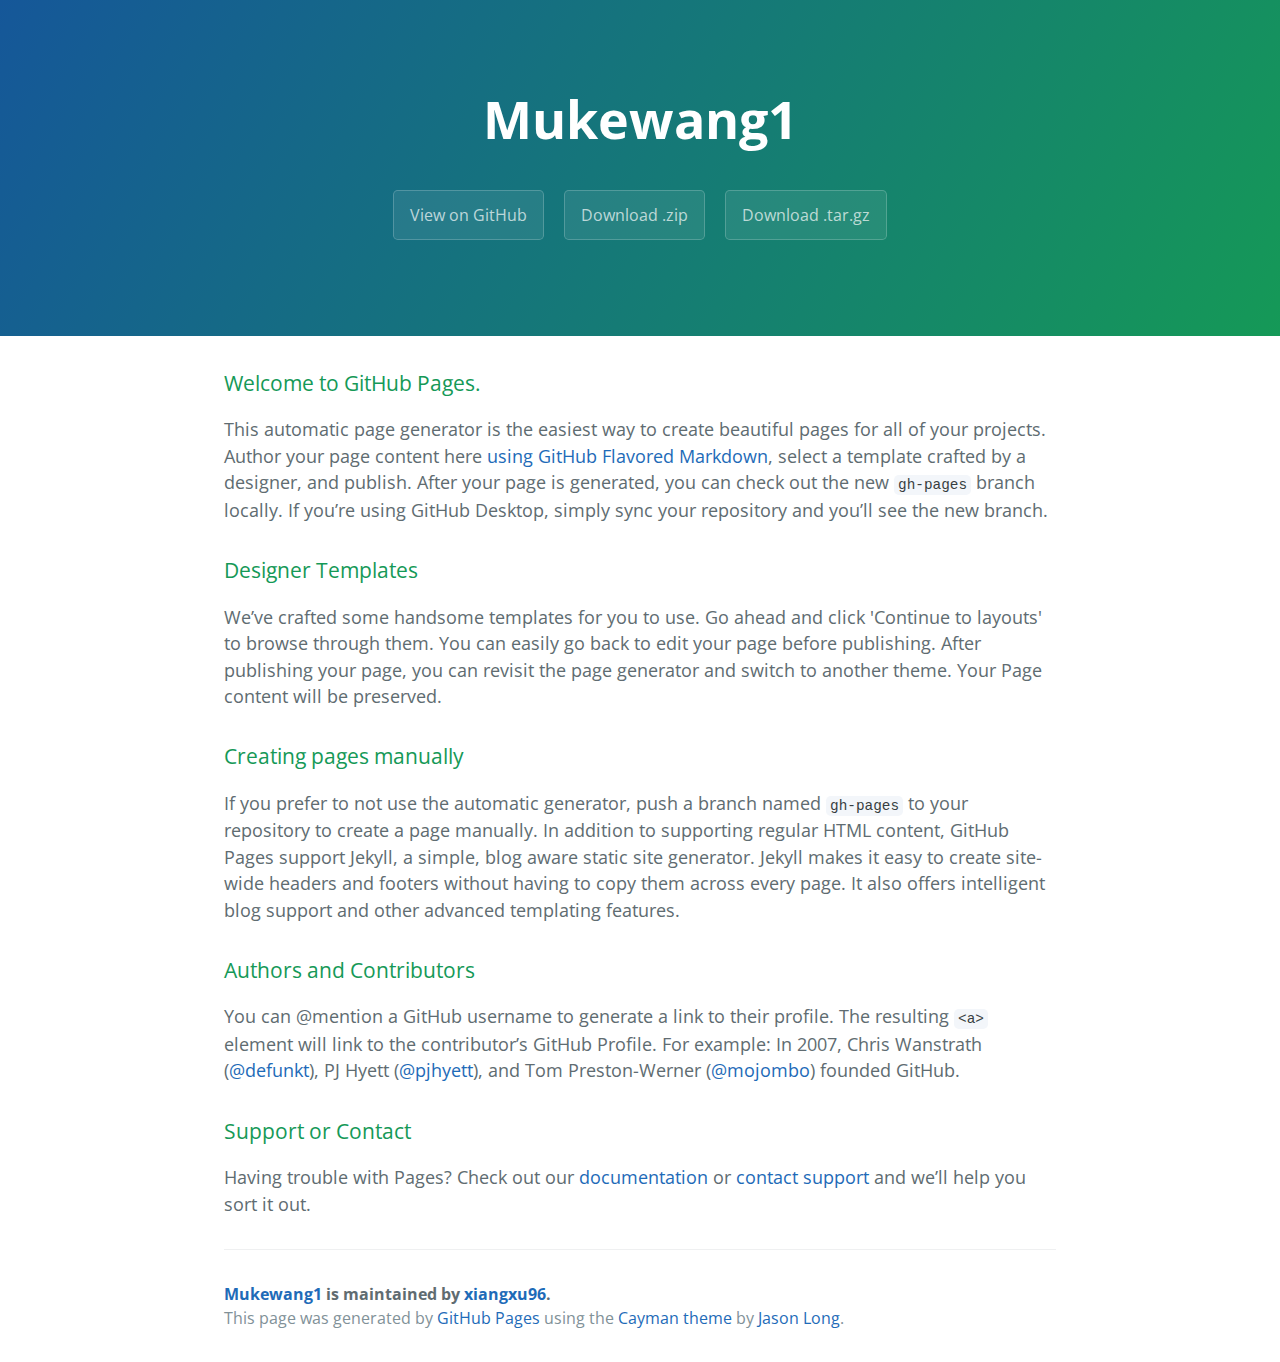
<file: index.html>
<!DOCTYPE html>
<html lang="en-us">
  <head>
    <meta charset="UTF-8">
    <title>Mukewang1 by xiangxu96</title>
    <meta name="viewport" content="width=device-width, initial-scale=1">
    <link rel="stylesheet" type="text/css" href="stylesheets/normalize.css" media="screen">
    <link href='https://fonts.googleapis.com/css?family=Open+Sans:400,700' rel='stylesheet' type='text/css'>
    <link rel="stylesheet" type="text/css" href="stylesheets/stylesheet.css" media="screen">
    <link rel="stylesheet" type="text/css" href="stylesheets/github-light.css" media="screen">
  </head>
  <body>
    <section class="page-header">
      <h1 class="project-name">Mukewang1</h1>
      <h2 class="project-tagline"></h2>
      <a href="https://github.com/xiangxu96/mukewang1" class="btn">View on GitHub</a>
      <a href="https://github.com/xiangxu96/mukewang1/zipball/master" class="btn">Download .zip</a>
      <a href="https://github.com/xiangxu96/mukewang1/tarball/master" class="btn">Download .tar.gz</a>
    </section>

    <section class="main-content">
      <h3>
<a id="welcome-to-github-pages" class="anchor" href="#welcome-to-github-pages" aria-hidden="true"><span aria-hidden="true" class="octicon octicon-link"></span></a>Welcome to GitHub Pages.</h3>

<p>This automatic page generator is the easiest way to create beautiful pages for all of your projects. Author your page content here <a href="https://guides.github.com/features/mastering-markdown/">using GitHub Flavored Markdown</a>, select a template crafted by a designer, and publish. After your page is generated, you can check out the new <code>gh-pages</code> branch locally. If you’re using GitHub Desktop, simply sync your repository and you’ll see the new branch.</p>

<h3>
<a id="designer-templates" class="anchor" href="#designer-templates" aria-hidden="true"><span aria-hidden="true" class="octicon octicon-link"></span></a>Designer Templates</h3>

<p>We’ve crafted some handsome templates for you to use. Go ahead and click 'Continue to layouts' to browse through them. You can easily go back to edit your page before publishing. After publishing your page, you can revisit the page generator and switch to another theme. Your Page content will be preserved.</p>

<h3>
<a id="creating-pages-manually" class="anchor" href="#creating-pages-manually" aria-hidden="true"><span aria-hidden="true" class="octicon octicon-link"></span></a>Creating pages manually</h3>

<p>If you prefer to not use the automatic generator, push a branch named <code>gh-pages</code> to your repository to create a page manually. In addition to supporting regular HTML content, GitHub Pages support Jekyll, a simple, blog aware static site generator. Jekyll makes it easy to create site-wide headers and footers without having to copy them across every page. It also offers intelligent blog support and other advanced templating features.</p>

<h3>
<a id="authors-and-contributors" class="anchor" href="#authors-and-contributors" aria-hidden="true"><span aria-hidden="true" class="octicon octicon-link"></span></a>Authors and Contributors</h3>

<p>You can @mention a GitHub username to generate a link to their profile. The resulting <code>&lt;a&gt;</code> element will link to the contributor’s GitHub Profile. For example: In 2007, Chris Wanstrath (<a href="https://github.com/defunkt" class="user-mention">@defunkt</a>), PJ Hyett (<a href="https://github.com/pjhyett" class="user-mention">@pjhyett</a>), and Tom Preston-Werner (<a href="https://github.com/mojombo" class="user-mention">@mojombo</a>) founded GitHub.</p>

<h3>
<a id="support-or-contact" class="anchor" href="#support-or-contact" aria-hidden="true"><span aria-hidden="true" class="octicon octicon-link"></span></a>Support or Contact</h3>

<p>Having trouble with Pages? Check out our <a href="https://help.github.com/pages">documentation</a> or <a href="https://github.com/contact">contact support</a> and we’ll help you sort it out.</p>

      <footer class="site-footer">
        <span class="site-footer-owner"><a href="https://github.com/xiangxu96/mukewang1">Mukewang1</a> is maintained by <a href="https://github.com/xiangxu96">xiangxu96</a>.</span>

        <span class="site-footer-credits">This page was generated by <a href="https://pages.github.com">GitHub Pages</a> using the <a href="https://github.com/jasonlong/cayman-theme">Cayman theme</a> by <a href="https://twitter.com/jasonlong">Jason Long</a>.</span>
      </footer>

    </section>

  
  </body>
</html>
</file>
<file: stylesheets/stylesheet.css>
* {
  box-sizing: border-box; }

body {
  padding: 0;
  margin: 0;
  font-family: "Open Sans", "Helvetica Neue", Helvetica, Arial, sans-serif;
  font-size: 16px;
  line-height: 1.5;
  color: #606c71; }

a {
  color: #1e6bb8;
  text-decoration: none; }
  a:hover {
    text-decoration: underline; }

.btn {
  display: inline-block;
  margin-bottom: 1rem;
  color: rgba(255, 255, 255, 0.7);
  background-color: rgba(255, 255, 255, 0.08);
  border-color: rgba(255, 255, 255, 0.2);
  border-style: solid;
  border-width: 1px;
  border-radius: 0.3rem;
  transition: color 0.2s, background-color 0.2s, border-color 0.2s; }
  .btn + .btn {
    margin-left: 1rem; }

.btn:hover {
  color: rgba(255, 255, 255, 0.8);
  text-decoration: none;
  background-color: rgba(255, 255, 255, 0.2);
  border-color: rgba(255, 255, 255, 0.3); }

@media screen and (min-width: 64em) {
  .btn {
    padding: 0.75rem 1rem; } }

@media screen and (min-width: 42em) and (max-width: 64em) {
  .btn {
    padding: 0.6rem 0.9rem;
    font-size: 0.9rem; } }

@media screen and (max-width: 42em) {
  .btn {
    display: block;
    width: 100%;
    padding: 0.75rem;
    font-size: 0.9rem; }
    .btn + .btn {
      margin-top: 1rem;
      margin-left: 0; } }

.page-header {
  color: #fff;
  text-align: center;
  background-color: #159957;
  background-image: linear-gradient(120deg, #155799, #159957); }

@media screen and (min-width: 64em) {
  .page-header {
    padding: 5rem 6rem; } }

@media screen and (min-width: 42em) and (max-width: 64em) {
  .page-header {
    padding: 3rem 4rem; } }

@media screen and (max-width: 42em) {
  .page-header {
    padding: 2rem 1rem; } }

.project-name {
  margin-top: 0;
  margin-bottom: 0.1rem; }

@media screen and (min-width: 64em) {
  .project-name {
    font-size: 3.25rem; } }

@media screen and (min-width: 42em) and (max-width: 64em) {
  .project-name {
    font-size: 2.25rem; } }

@media screen and (max-width: 42em) {
  .project-name {
    font-size: 1.75rem; } }

.project-tagline {
  margin-bottom: 2rem;
  font-weight: normal;
  opacity: 0.7; }

@media screen and (min-width: 64em) {
  .project-tagline {
    font-size: 1.25rem; } }

@media screen and (min-width: 42em) and (max-width: 64em) {
  .project-tagline {
    font-size: 1.15rem; } }

@media screen and (max-width: 42em) {
  .project-tagline {
    font-size: 1rem; } }

.main-content :first-child {
  margin-top: 0; }
.main-content img {
  max-width: 100%; }
.main-content h1, .main-content h2, .main-content h3, .main-content h4, .main-content h5, .main-content h6 {
  margin-top: 2rem;
  margin-bottom: 1rem;
  font-weight: normal;
  color: #159957; }
.main-content p {
  margin-bottom: 1em; }
.main-content code {
  padding: 2px 4px;
  font-family: Consolas, "Liberation Mono", Menlo, Courier, monospace;
  font-size: 0.9rem;
  color: #383e41;
  background-color: #f3f6fa;
  border-radius: 0.3rem; }
.main-content pre {
  padding: 0.8rem;
  margin-top: 0;
  margin-bottom: 1rem;
  font: 1rem Consolas, "Liberation Mono", Menlo, Courier, monospace;
  color: #567482;
  word-wrap: normal;
  background-color: #f3f6fa;
  border: solid 1px #dce6f0;
  border-radius: 0.3rem; }
  .main-content pre > code {
    padding: 0;
    margin: 0;
    font-size: 0.9rem;
    color: #567482;
    word-break: normal;
    white-space: pre;
    background: transparent;
    border: 0; }
.main-content .highlight {
  margin-bottom: 1rem; }
  .main-content .highlight pre {
    margin-bottom: 0;
    word-break: normal; }
.main-content .highlight pre, .main-content pre {
  padding: 0.8rem;
  overflow: auto;
  font-size: 0.9rem;
  line-height: 1.45;
  border-radius: 0.3rem; }
.main-content pre code, .main-content pre tt {
  display: inline;
  max-width: initial;
  padding: 0;
  margin: 0;
  overflow: initial;
  line-height: inherit;
  word-wrap: normal;
  background-color: transparent;
  border: 0; }
  .main-content pre code:before, .main-content pre code:after, .main-content pre tt:before, .main-content pre tt:after {
    content: normal; }
.main-content ul, .main-content ol {
  margin-top: 0; }
.main-content blockquote {
  padding: 0 1rem;
  margin-left: 0;
  color: #819198;
  border-left: 0.3rem solid #dce6f0; }
  .main-content blockquote > :first-child {
    margin-top: 0; }
  .main-content blockquote > :last-child {
    margin-bottom: 0; }
.main-content table {
  display: block;
  width: 100%;
  overflow: auto;
  word-break: normal;
  word-break: keep-all; }
  .main-content table th {
    font-weight: bold; }
  .main-content table th, .main-content table td {
    padding: 0.5rem 1rem;
    border: 1px solid #e9ebec; }
.main-content dl {
  padding: 0; }
  .main-content dl dt {
    padding: 0;
    margin-top: 1rem;
    font-size: 1rem;
    font-weight: bold; }
  .main-content dl dd {
    padding: 0;
    margin-bottom: 1rem; }
.main-content hr {
  height: 2px;
  padding: 0;
  margin: 1rem 0;
  background-color: #eff0f1;
  border: 0; }

@media screen and (min-width: 64em) {
  .main-content {
    max-width: 64rem;
    padding: 2rem 6rem;
    margin: 0 auto;
    font-size: 1.1rem; } }

@media screen and (min-width: 42em) and (max-width: 64em) {
  .main-content {
    padding: 2rem 4rem;
    font-size: 1.1rem; } }

@media screen and (max-width: 42em) {
  .main-content {
    padding: 2rem 1rem;
    font-size: 1rem; } }

.site-footer {
  padding-top: 2rem;
  margin-top: 2rem;
  border-top: solid 1px #eff0f1; }

.site-footer-owner {
  display: block;
  font-weight: bold; }

.site-footer-credits {
  color: #819198; }

@media screen and (min-width: 64em) {
  .site-footer {
    font-size: 1rem; } }

@media screen and (min-width: 42em) and (max-width: 64em) {
  .site-footer {
    font-size: 1rem; } }

@media screen and (max-width: 42em) {
  .site-footer {
    font-size: 0.9rem; } }
</file>
<file: stylesheets/github-light.css>
/*
The MIT License (MIT)

Copyright (c) 2016 GitHub, Inc.

Permission is hereby granted, free of charge, to any person obtaining a copy
of this software and associated documentation files (the "Software"), to deal
in the Software without restriction, including without limitation the rights
to use, copy, modify, merge, publish, distribute, sublicense, and/or sell
copies of the Software, and to permit persons to whom the Software is
furnished to do so, subject to the following conditions:

The above copyright notice and this permission notice shall be included in all
copies or substantial portions of the Software.

THE SOFTWARE IS PROVIDED "AS IS", WITHOUT WARRANTY OF ANY KIND, EXPRESS OR
IMPLIED, INCLUDING BUT NOT LIMITED TO THE WARRANTIES OF MERCHANTABILITY,
FITNESS FOR A PARTICULAR PURPOSE AND NONINFRINGEMENT. IN NO EVENT SHALL THE
AUTHORS OR COPYRIGHT HOLDERS BE LIABLE FOR ANY CLAIM, DAMAGES OR OTHER
LIABILITY, WHETHER IN AN ACTION OF CONTRACT, TORT OR OTHERWISE, ARISING FROM,
OUT OF OR IN CONNECTION WITH THE SOFTWARE OR THE USE OR OTHER DEALINGS IN THE
SOFTWARE.

*/

.pl-c /* comment */ {
  color: #969896;
}

.pl-c1 /* constant, variable.other.constant, support, meta.property-name, support.constant, support.variable, meta.module-reference, markup.raw, meta.diff.header */,
.pl-s .pl-v /* string variable */ {
  color: #0086b3;
}

.pl-e /* entity */,
.pl-en /* entity.name */ {
  color: #795da3;
}

.pl-smi /* variable.parameter.function, storage.modifier.package, storage.modifier.import, storage.type.java, variable.other */,
.pl-s .pl-s1 /* string source */ {
  color: #333;
}

.pl-ent /* entity.name.tag */ {
  color: #63a35c;
}

.pl-k /* keyword, storage, storage.type */ {
  color: #a71d5d;
}

.pl-s /* string */,
.pl-pds /* punctuation.definition.string, string.regexp.character-class */,
.pl-s .pl-pse .pl-s1 /* string punctuation.section.embedded source */,
.pl-sr /* string.regexp */,
.pl-sr .pl-cce /* string.regexp constant.character.escape */,
.pl-sr .pl-sre /* string.regexp source.ruby.embedded */,
.pl-sr .pl-sra /* string.regexp string.regexp.arbitrary-repitition */ {
  color: #183691;
}

.pl-v /* variable */ {
  color: #ed6a43;
}

.pl-id /* invalid.deprecated */ {
  color: #b52a1d;
}

.pl-ii /* invalid.illegal */ {
  color: #f8f8f8;
  background-color: #b52a1d;
}

.pl-sr .pl-cce /* string.regexp constant.character.escape */ {
  font-weight: bold;
  color: #63a35c;
}

.pl-ml /* markup.list */ {
  color: #693a17;
}

.pl-mh /* markup.heading */,
.pl-mh .pl-en /* markup.heading entity.name */,
.pl-ms /* meta.separator */ {
  font-weight: bold;
  color: #1d3e81;
}

.pl-mq /* markup.quote */ {
  color: #008080;
}

.pl-mi /* markup.italic */ {
  font-style: italic;
  color: #333;
}

.pl-mb /* markup.bold */ {
  font-weight: bold;
  color: #333;
}

.pl-md /* markup.deleted, meta.diff.header.from-file */ {
  color: #bd2c00;
  background-color: #ffecec;
}

.pl-mi1 /* markup.inserted, meta.diff.header.to-file */ {
  color: #55a532;
  background-color: #eaffea;
}

.pl-mdr /* meta.diff.range */ {
  font-weight: bold;
  color: #795da3;
}

.pl-mo /* meta.output */ {
  color: #1d3e81;
}
</file>
